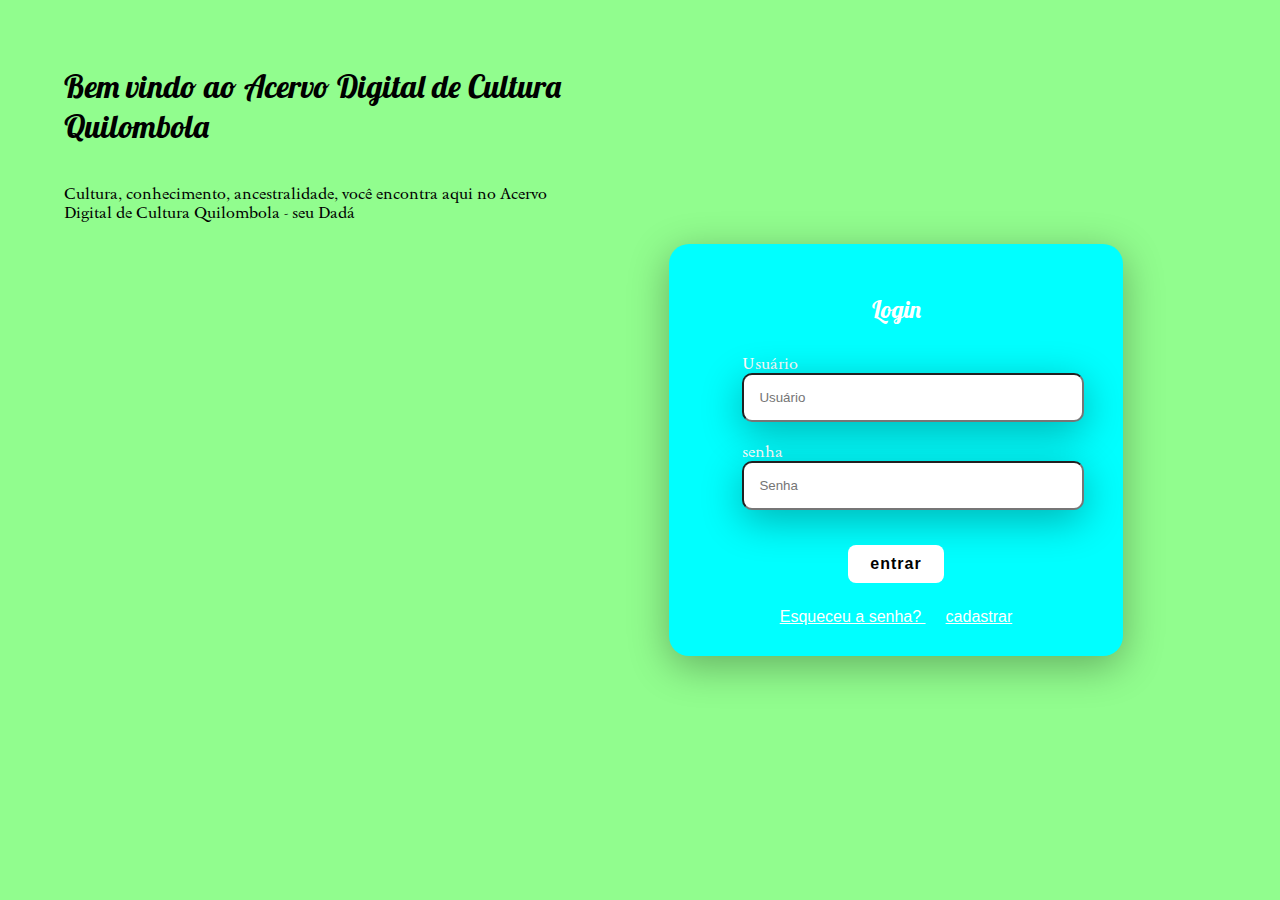
<file: index.html>
<!DOCTYPE html>
<html lang="pt-br">
<head>
    <meta charset="UTF-8">
    <meta name="viewport" content="width=device-width, initial-scale=1.0">
    <title>Tela inicial</title>
    <link rel="stylesheet" href="style.css">

    <style>
    /*Fontes*/
    @import url('https://fonts.googleapis.com/css2?family=Lobster&family=Pacifico&display=swap');
    @import url('https://fonts.googleapis.com/css2?family=Lobster&family=Pacifico&family=Sedan:ital@0;1&display=swap');

/* login*/
.main-login{  
width: 100vw;
height: 100vh;
display: flex;justify-content: center;
align-items: center;
background-color: rgba(12, 251, 4, 0.451);
background-repeat: no-repeat;
background-size: 100%;
}
/*lado esquerdo da tela*/
.left-login{
    width: 40vw;
    height: 90vh;
    display: flex;
    align-items: center;
    flex-direction: column;
}

.left-login >h1{
  color: rgb(0, 0, 0);
  font-family: "Lobster", Arial, Helvetica, sans-serif;
  font-weight: 450;
  font-style: normal;

}
.left-login >p{
    color: rgb(0, 0, 0);
  font-family: "Sedan", serif;
  font-weight: 400;
  font-style: normal;
}

/*lado direito da tela*/
.right-login{
    width: 50vw;
    height: 100vh;
    display: flex;justify-content: center;
    align-items: center;
}

.card-input{
    width: 60%;
    display: flex;justify-content: center;
    align-items: center;
    flex-direction: column;
    padding: 30px 35px;
    /*background-image: url(midias/AfricanArtConcepts\ -\ Etsy.jpeg);*/
    background-color: aqua;
    border-radius: 20px;
    box-shadow: 0 10px 40px rgba(0, 0, 0, 0.307);
}

.textfield{
    width: 80%;
    display: flex;
    flex-direction: column;
    align-items: start;
    justify-content: center;
    margin: 10px 0;
}

.textfield >input{
    width: 100%;
    border: nome;
    border-radius: 10px;
    padding: 15px;
    background-color: rgb(255, 255, 255);
    color: blue;
    font-size: 12;
    box-shadow: 0 10px 40px rgba(0, 0, 0, 0.307);
    outline: nome;
}
.textfield >label{
    color: #ffffff;
  font-family: "Sedan", serif;
  font-weight: 400;
  font-style: normal;
    
}
/*nome login*/
h2{
    color: #ffffff;
    font-family: "Lobster", sans-serif;
  font-weight: 400;
  font-style: normal;
}

/*botão*/
.cdt-login{
    width: 25%;
    padding: 10px 0;
    margin: 25px;
    border: none;
    border-radius:8px ;
    font-weight: 700;
    letter-spacing: 1px;
    font-size: medium;
    cursor: pointer;
    background-color: rgb(255, 255, 255);
   
   
}

.cdt-login:hover {
            background-color: #313131; /* Cor de fundo alterada */
           
}

/*links de cadastro e recuperar senha*/
 a{
    cursor: pointer; /* Altera o cursor ao passar o mouse */
    font-family: Arial, Helvetica, sans-serif;
    font-weight: 100;
    color: rgb(255, 255, 255);
     padding: 0 10px;
}

    </style>
</head>
<body>
    <div class="main-login">
        <div class="left-login">
            <h1>Bem vindo ao Acervo Digital de Cultura Quilombola </h1>
            <p>Cultura, conhecimento, ancestralidade, você encontra aqui no Acervo Digital de Cultura Quilombola - seu Dadá</p>
        </div>
           
        <div class="right-login">
            <div class="card-input">
                <h2>Login</h2>

                <div class="textfield">
                    <label for="usuario">Usuário</label>
                    <input type="text" name="Usuário" placeholder="Usuário">
                </div>

                <div class="textfield">
                    <label for="senha">senha</label>
                    <input type="password" name="senha" placeholder="Senha">
                </div>

                    <button id="entrarButton" class="cdt-login">entrar</button>
           
            <div class="links">
                <a href="Recuperar senha">Esqueceu a senha? </a>
                <a href="telaCadastro.html">cadastrar</a>
            </div>
        </div>
    </div>

    <script>
        document.getElementById("entrarButton").addEventListener("click", function() {
            window.location.href = "telaPincipal.html";
        });</script>
</body>
</html>
</file>
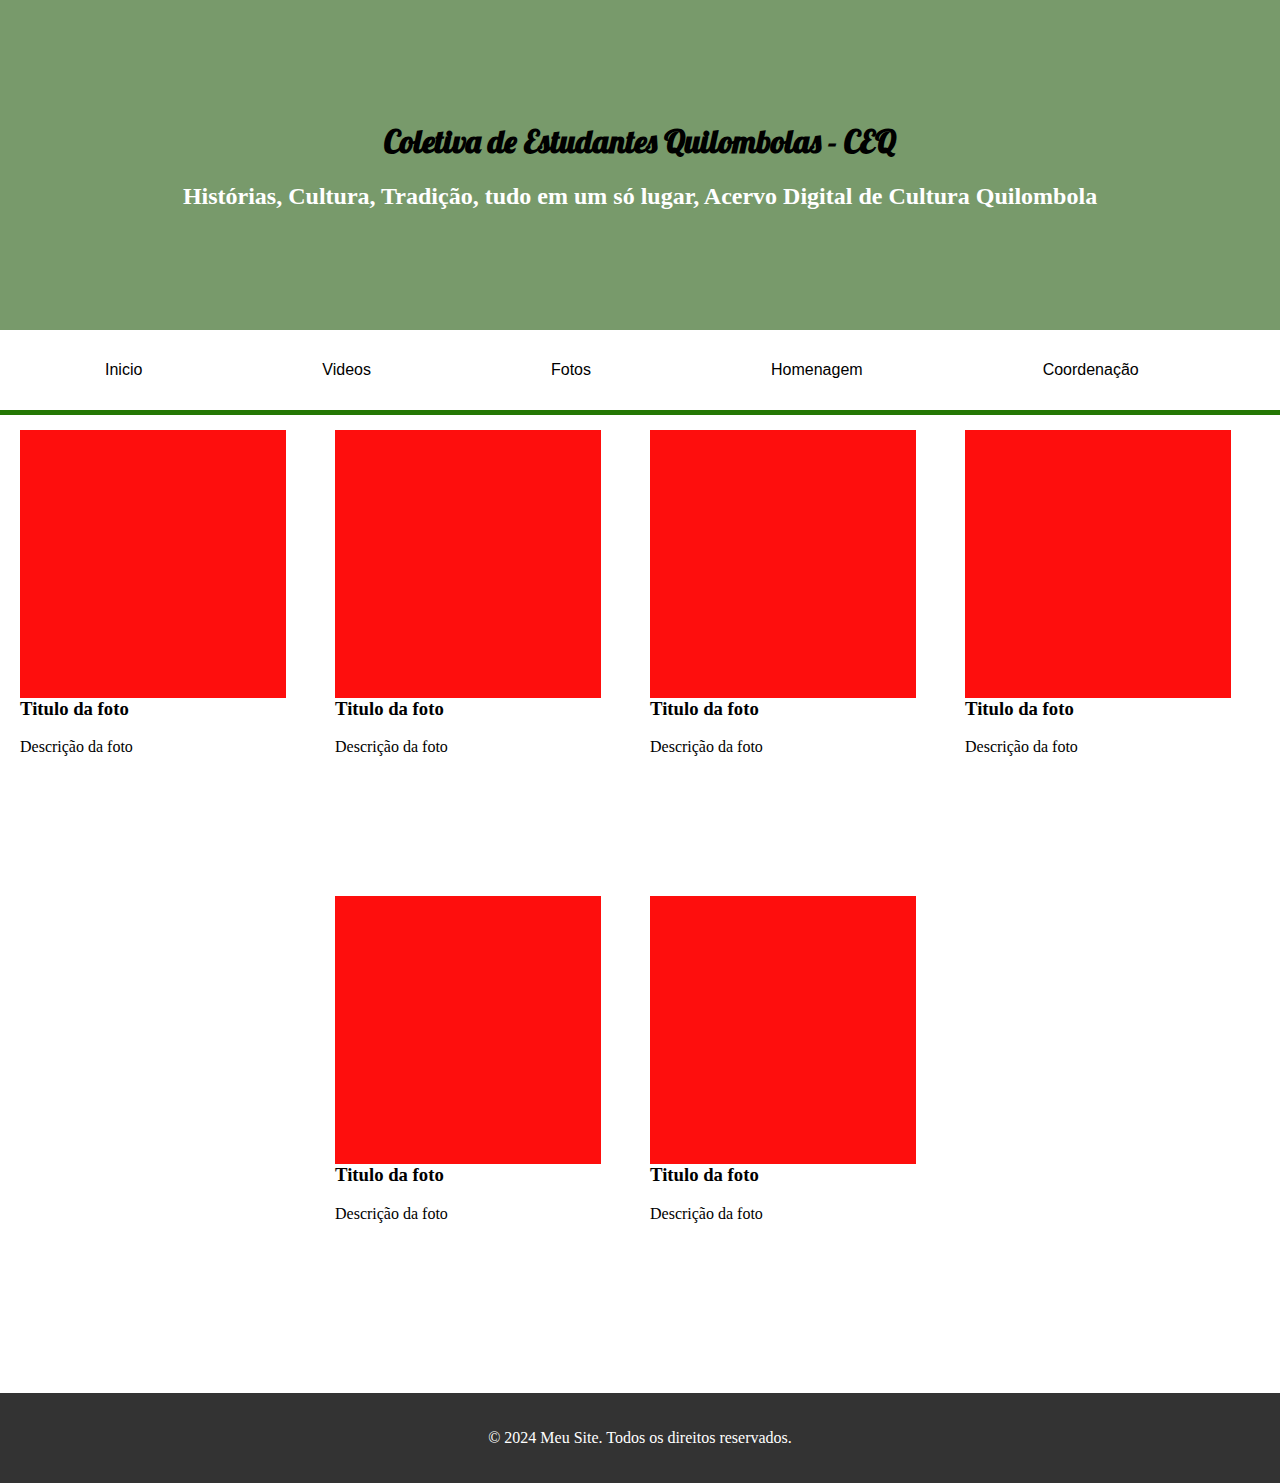
<file: coordenaçao.html>
<!DOCTYPE html>
<html lang="pt-br">
<head>
    <meta charset="UTF-8">
    <meta name="viewport" content="width=device-width, initial-scale=1.0">
    <title>Coordenação</title>
    <link rel="stylesheet" href="style.css">
    <style>
    
    .image-container {
        display: flex;
        flex-wrap: wrap;
        justify-content: center;
        gap: 20px; /* Espaçamento entre as imagens */
    }

    .image {
        width: 70%; /* Largura de 70% */
        flex: 0 0 calc(25% - 25px); /* Define a largura das imagens */
    }

    .image img {
        width: 90%;
        height: 60%;
        display: block;
    }

    .image h3 {
        margin-top: 0; /* Remove o espaçamento superior do título */
        justify-content: center;
    }
</style>
</head>
<body>
<!-- Cabeçalho -->
<header>
    <h1>Coletiva de Estudantes Quilombolas - CEQ</h1>
    <h2>Histórias, Cultura, Tradição, tudo em um só lugar, Acervo Digital de Cultura Quilombola</h2>
</header>

<!-- Menu Interativo -->
<nav>
    <ul>
        <li><a href="paginadoColetivo.html">Inicio</a></li>
        <li><a href="Paginadevideos.html">Videos</a></li>
        <li><a href="fotos.html">Fotos</a></li>
        <li><a href="#">Homenagem</a></li>
        <li><a href="coordenaçao.html">Coordenação</a></li>
        <li>
            <a href="#">Contato</a>
            <div class="submenu">
                <a href="mailto:cequfopa025@gmailcom">Email</a>
                <a href="https://www.instagram.com/ceq.ufopa.oficial?igsh=MXN3Z2xyOXJ5ZTRoaQ==" target="_blank">Instagram</a>
            </div>
        </li>
    </ul>
</nav>

<hr class="custom-line">

<!-- Imagens -->
<div class="image-container">
    <div class="image">
        <img src="teste 1.jpg" alt="Imagem 1">
        <h3>Titulo da foto</h3>
        <p>Descrição da foto</p>
    </div>
    <div class="image">
        <img src="teste 1.jpg" alt="Imagem 2">
        <h3>Titulo da foto</h3>
        <p>Descrição da foto</p>
    </div>
    <div class="image">
        <img src="teste 1.jpg" alt="Imagem 3">
        <h3>Titulo da foto</h3>
        <p>Descrição da foto</p>
    </div>
    <div class="image">
        <img src="teste 1.jpg" alt="Imagem 4">
        <h3>Titulo da foto</h3>
        <p>Descrição da foto</p>
    </div>
    <div class="image">
        <img src="teste 1.jpg">
        <h3>Titulo da foto</h3>
        <p>Descrição da foto</p>
    </div>
    <div class="image">
        <img src="teste 1.jpg" alt="Imagem 6">
        <h3>Titulo da foto</h3>
        <p>Descrição da foto</p>
    </div>
</div>

<!-- Rodapé -->
<footer>
    <p>&copy; 2024 Meu Site. Todos os direitos reservados.</p>
</footer>
</body>
</html>
</file>
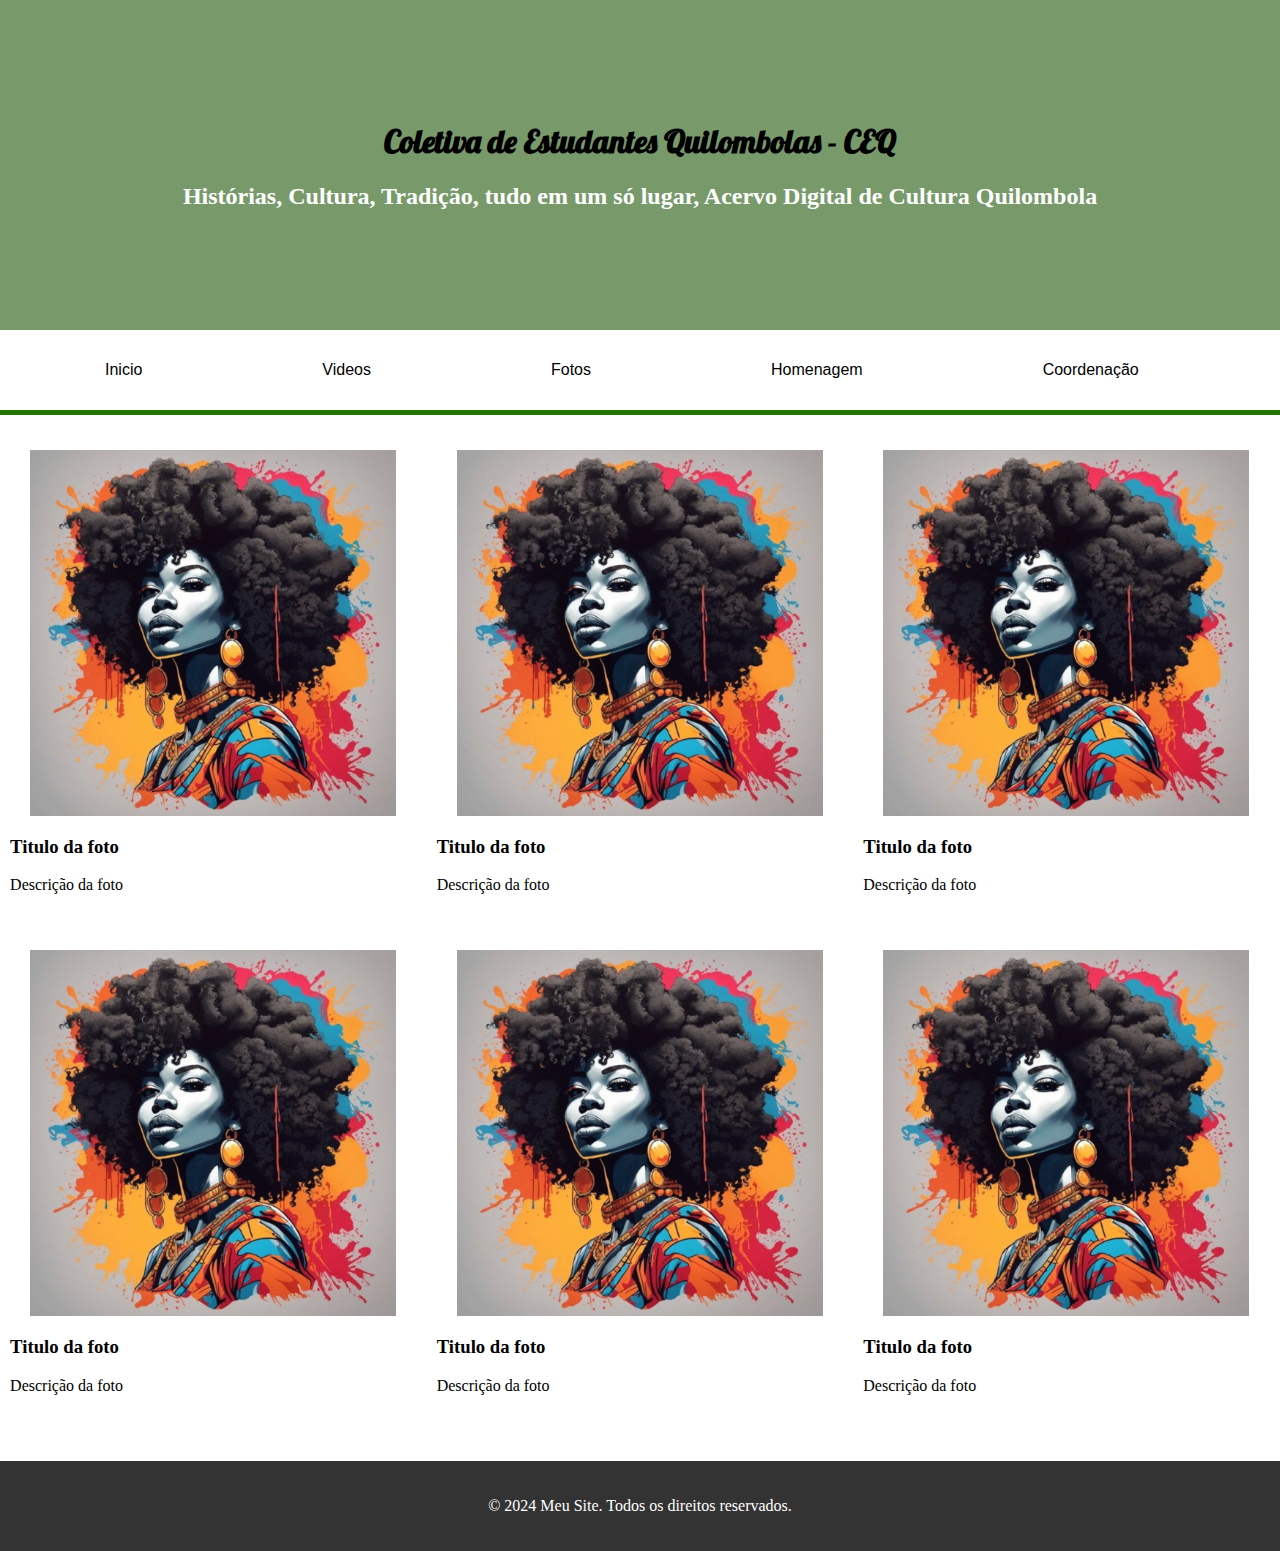
<file: fotos.html>
<!DOCTYPE html>
<html lang="en">
<head>
    <meta charset="UTF-8">
    <meta name="viewport" content="width=device-width, initial-scale=1.0">
    <title>Videos</title>
    <link rel="stylesheet" href="style.css">
    <style>
        .image-container {
            display: flex;
            flex-wrap: wrap;
            justify-content: center;
            gap: 20px; /* Espaçamento entre as imagens */
        }

        .image {
            width: 70%; /* Largura de 70% */
            flex: 0 0 calc(33.33% - 20px); /* Define a largura das imagens */
        }

        .image img {
            width: 90%;
            display: block;
            margin: 20px;
        }

        .image h3 {
            margin-top: 0; /* Remove o espaçamento superior do título */
            justify-content: center;
        }
    </style>
</head>
<body>
    <!-- Cabeçalho -->
    <header>
        <h1>Coletiva de Estudantes Quilombolas - CEQ</h1>
        <h2>Histórias, Cultura, Tradição, tudo em um só lugar, Acervo Digital de Cultura Quilombola</h2>
    </header>

    <!-- Menu Interativo -->
    <nav>
        <ul>
            <li><a href="paginadoColetivo.html">Inicio</a></li>
            <li><a href="Paginadevideos.html">Videos</a></li>
            <li><a href="fotos.html">Fotos</a></li>
            <li><a href="#">Homenagem</a></li>
            <li><a href="coordenaçao.html">Coordenação</a></li>
        </ul>
    </nav>
    
    <hr class="custom-line">

    <!-- Imagens -->
    <div class="image-container">
        <div class="image">
            <img src="midias/imagempara teste.jpeg" alt="Imagem 1">
            <h3>Titulo da foto</h3>
            <p>Descrição da foto</p>
        </div>
        <div class="image">
            <img src="midias/imagempara teste.jpeg" alt="Imagem 2">
            <h3>Titulo da foto</h3>
            <p>Descrição da foto</p>
        </div>
        <div class="image">
            <img src="midias/imagempara teste.jpeg" alt="Imagem 3">
            <h3>Titulo da foto</h3>
            <p>Descrição da foto</p>
        </div>
        <div class="image">
            <img src="midias/imagempara teste.jpeg" alt="Imagem 4">
            <h3>Titulo da foto</h3>
            <p>Descrição da foto</p>
        </div>
        <div class="image">
            <img src="midias/imagempara teste.jpeg" alt="Imagem 5">
            <h3>Titulo da foto</h3>
            <p>Descrição da foto</p>
        </div>
        <div class="image">
            <img src="midias/imagempara teste.jpeg" alt="Imagem 6">
            <h3>Titulo da foto</h3>
            <p>Descrição da foto</p>
        </div>
    </div>

    <!-- Rodapé -->
    <footer>
        <p>&copy; 2024 Meu Site. Todos os direitos reservados.</p>
    </footer>
</body>
</html>
</file>
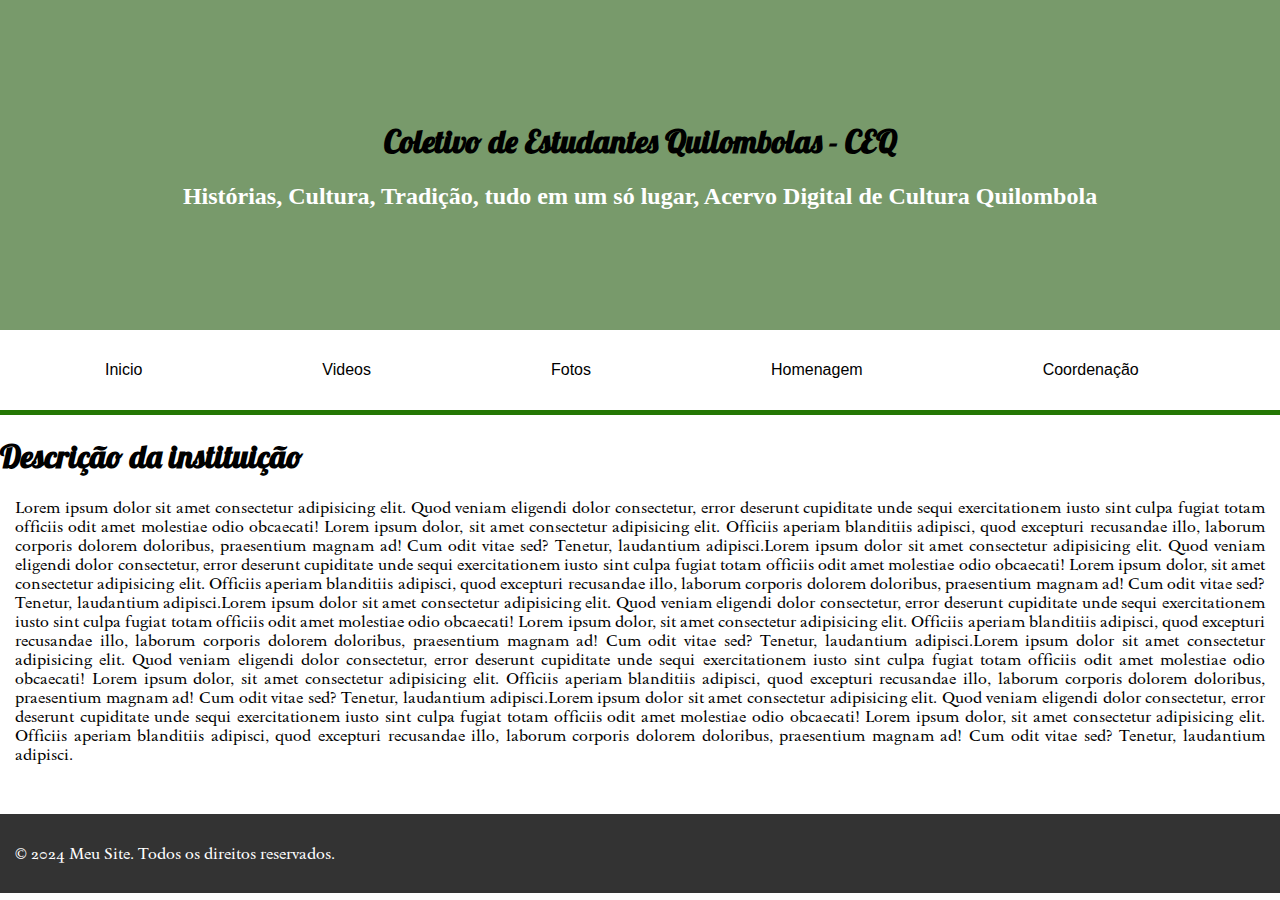
<file: paginadoColetivo.html>
<!DOCTYPE html>
<html lang="en">
<head>
    <meta charset="UTF-8">
    <meta name="viewport" content="width=device-width, initial-scale=1.0">
    <title>Pagina inicial do Coletivo</title>
    <link rel="stylesheet" href="style.css">
</head>
<style>
     @import url('https://fonts.googleapis.com/css2?family=Lobster&family=Pacifico&family=Sedan:ital@0;1&display=swap');
    p{
    margin: 10px 15px;
    font-family: "Sedan", serif;
    text-align: justify;
    }
</style>
<body>
      <!-- Cabeçalho -->
      <header>
        <h1>Coletivo de Estudantes Quilombolas - CEQ</h1>
        <h2>Histórias, Cultura, Tradição, tudo em um só lugar, Acervo Digital de Cultura Quilombola</h2>
    </header>

         <!-- Menu Interativo -->
    <nav>
        <ul>
            <li><a href="paginadoColetivo.html">Inicio</a></li>
            <li><a href="Paginadevideos.html">Videos</a></li>
            <li><a href="fotos.html">Fotos</a></li>
            <li><a href="#">Homenagem</a></li>
            <li><a href="coordenaçao.html">Coordenação</a></li>
        </ul>
    </nav>
    
    <hr class="custom-line">
    <H1>Descrição da instituição</H1>
    <p>Lorem ipsum dolor sit amet consectetur adipisicing elit. Quod veniam eligendi dolor consectetur, error deserunt cupiditate unde sequi exercitationem iusto sint culpa fugiat totam officiis odit amet molestiae odio obcaecati! Lorem ipsum dolor, sit amet consectetur adipisicing elit. Officiis aperiam blanditiis adipisci, quod excepturi recusandae illo, laborum corporis dolorem doloribus, praesentium magnam ad! Cum odit vitae sed? Tenetur, laudantium adipisci.Lorem ipsum dolor sit amet consectetur adipisicing elit. Quod veniam eligendi dolor consectetur, error deserunt cupiditate unde sequi exercitationem iusto sint culpa fugiat totam officiis odit amet molestiae odio obcaecati! Lorem ipsum dolor, sit amet consectetur adipisicing elit. Officiis aperiam blanditiis adipisci, quod excepturi recusandae illo, laborum corporis dolorem doloribus, praesentium magnam ad! Cum odit vitae sed? Tenetur, laudantium adipisci.Lorem ipsum dolor sit amet consectetur adipisicing elit. Quod veniam eligendi dolor consectetur, error deserunt cupiditate unde sequi exercitationem iusto sint culpa fugiat totam officiis odit amet molestiae odio obcaecati! Lorem ipsum dolor, sit amet consectetur adipisicing elit. Officiis aperiam blanditiis adipisci, quod excepturi recusandae illo, laborum corporis dolorem doloribus, praesentium magnam ad! Cum odit vitae sed? Tenetur, laudantium adipisci.Lorem ipsum dolor sit amet consectetur adipisicing elit. Quod veniam eligendi dolor consectetur, error deserunt cupiditate unde sequi exercitationem iusto sint culpa fugiat totam officiis odit amet molestiae odio obcaecati! Lorem ipsum dolor, sit amet consectetur adipisicing elit. Officiis aperiam blanditiis adipisci, quod excepturi recusandae illo, laborum corporis dolorem doloribus, praesentium magnam ad! Cum odit vitae sed? Tenetur, laudantium adipisci.Lorem ipsum dolor sit amet consectetur adipisicing elit. Quod veniam eligendi dolor consectetur, error deserunt cupiditate unde sequi exercitationem iusto sint culpa fugiat totam officiis odit amet molestiae odio obcaecati! Lorem ipsum dolor, sit amet consectetur adipisicing elit. Officiis aperiam blanditiis adipisci, quod excepturi recusandae illo, laborum corporis dolorem doloribus, praesentium magnam ad! Cum odit vitae sed? Tenetur, laudantium adipisci.</p>
    
     <!-- Rodapé -->
     <footer>
        <p>&copy; 2024 Meu Site. Todos os direitos reservados.</p>
    </footer>
</body>
</html>
</file>
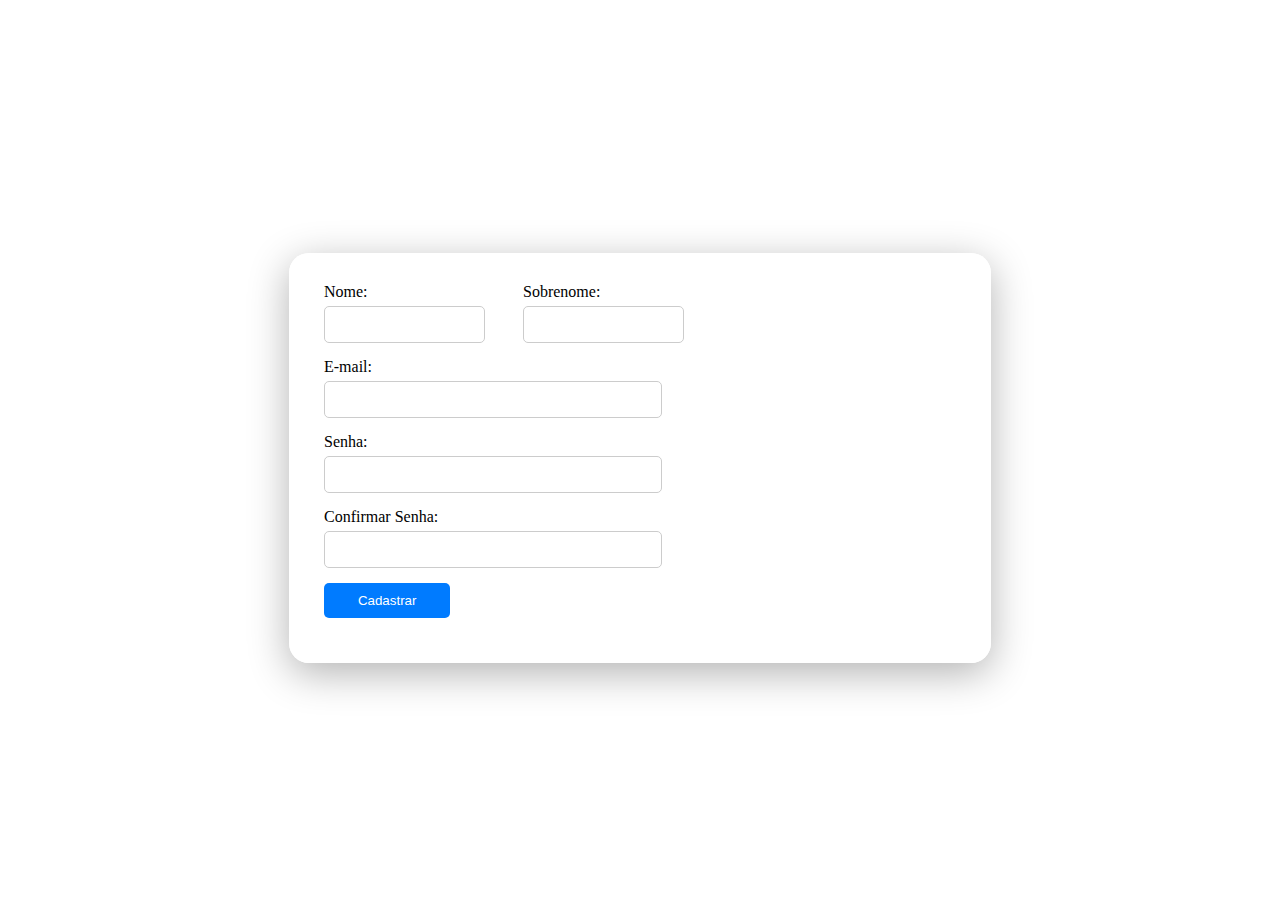
<file: telaCadastro.html>
<!DOCTYPE html>
<html lang="pt-br">
<head>
    <meta charset="UTF-8">
    <meta name="viewport" content="width=device-width, initial-scale=1.0">
    <title>Cadastro</title>
    <style>
        body {
            display: flex;
            justify-content: center;
            align-items: center;
            height: 100vh;
           /* background-image: url('imagem de fundo.png'); /* Substitua pelo caminho da sua imagem de fundo */
        }

        .form-container {
            width: 50%;
            padding: 30px 35px;
            background-color: rgba(255, 255, 255, 0.9); /* Fundo semi-transparente para destacar o formulário */
            border-radius: 20px;
            box-shadow: 0 10px 40px rgba(0, 0, 0, 0.307);
        }

        .form-group {
            margin-bottom: 15px;
        }

        label {
            display: block;
            margin-bottom: 5px;
        }

        input[type="text"],
        input[type="email"],
        input[type="password"] {
            width: 50%;
            padding: 10px;
            border-radius: 5px;
            border: 1px solid #ccc;
        }

        .name-group {
            display: flex;
            justify-content:left;
    
        }

        .name-group input {
            width: 70%; /* Usando 48% para evitar margens laterais */
        }

        button {
            width: 20%;
            padding: 10px;
            border-radius: 5px;
            border: none;
            background-color: #007bff;
            color: #fff;
            cursor: pointer;
        }
        button:hover {
            background-color: #0b07fc; /* Cor de fundo alterada */
        }

    </style>
</head>
<body>
<main class="form-container">
    <form action="#" method="post">
        <div class="form-group name-group">
            <div>
                <label for="first-name">Nome:</label>
                <input type="text" id="first-name" name="first-name" required>
            </div>
            <div>
                <label for="last-name">Sobrenome:</label>
                <input type="text" id="last-name" name="last-name" required>
            </div>
        </div>

        <div class="form-group">
            <label for="email">E-mail:</label>
            <input type="email" id="email" name="email" required>
        </div>

        <div class="form-group">
            <label for="password">Senha:</label>
            <input type="password" id="password" name="password" required>
        </div>

        <div class="form-group">
            <label for="confirm-password">Confirmar Senha:</label>
            <input type="password" id="confirm-password" name="confirm-password" required>
        </div>
        <div class="form-group">
            <button id="CadastrarButton" type="submit">Cadastrar</button>
        </div>
    </form>
</main>
<script>
    document.getElementById("CadastrarButton").addEventListener("click", function() {
        window.location.href = "index.html";
    });</script>
</body>
</html>
</file>
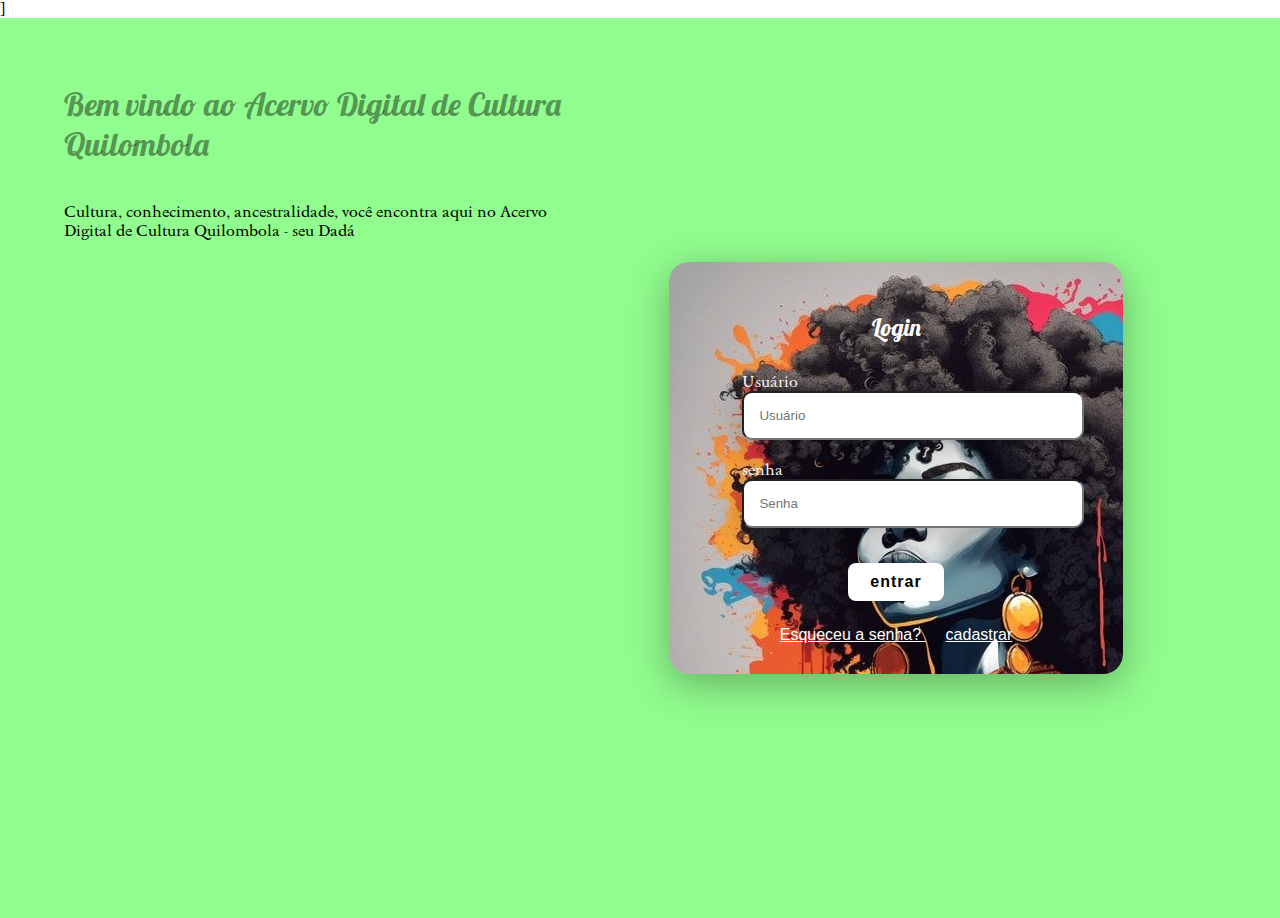
<file: telaInicial.html>
<!DOCTYPE html>
<html lang="pt-br">
<head>
    <meta charset="UTF-8">
    <meta name="viewport" content="width=device-width, initial-scale=1.0">
    <title>Tela inicial</title>]
    <link rel="stylesheet" href="style.css">

    <style>
    /*Fontes*/
    @import url('https://fonts.googleapis.com/css2?family=Lobster&family=Pacifico&display=swap');
    @import url('https://fonts.googleapis.com/css2?family=Lobster&family=Pacifico&family=Sedan:ital@0;1&display=swap');

/* login*/
.main-login{  
width: 100vw;
height: 100vh;
display: flex;justify-content: center;
align-items: center;
background-color: rgba(12, 251, 4, 0.451);
background-repeat: no-repeat;
background-size: 100%;
}
/*lado esquerdo da tela*/
.left-login{
    width: 40vw;
    height: 90vh;
    display: flex;
    align-items: center;
    flex-direction: column;
}

.left-login >h1{
color: rgba(0, 0, 0, 0.421);
  font-family: "Lobster", Arial, Helvetica, sans-serif;
  font-weight: 450;
  font-style: normal;

}
.left-login >p{
    color: rgb(0, 0, 0);
  font-family: "Sedan", serif;
  font-weight: 400;
  font-style: normal;
}

/*lado direito da tela*/
.right-login{
    width: 50vw;
    height: 100vh;
    display: flex;justify-content: center;
    align-items: center;
}

.card-input{
    width: 60%;
    display: flex;justify-content: center;
    align-items: center;
    flex-direction: column;
    padding: 30px 35px;
    background-image: url(midias/AfricanArtConcepts\ -\ Etsy.jpeg);
    border-radius: 20px;
    box-shadow: 0 10px 40px rgba(0, 0, 0, 0.307);
}

.textfield{
    width: 80%;
    display: flex;
    flex-direction: column;
    align-items: start;
    justify-content: center;
    margin: 10px 0;
}

.textfield >input{
    width: 100%;
    border: nome;
    border-radius: 10px;
    padding: 15px;
    background-color: rgb(255, 255, 255);
    color: blue;
    font-size: 12;
    box-shadow: 0 10px 40px rgba(0, 0, 0, 0.307);
    outline: nome;
}
.textfield >label{
    color: #ffffff;
  font-family: "Sedan", serif;
  font-weight: 400;
  font-style: normal;
    
}
/*nome login*/
h2{
    color: #ffffff;
    font-family: "Lobster", sans-serif;
  font-weight: 400;
  font-style: normal;
}

/*botão*/
.cdt-login{
    width: 25%;
    padding: 10px 0;
    margin: 25px;
    border: none;
    border-radius:8px ;
    font-weight: 700;
    letter-spacing: 1px;
    font-size: medium;
    cursor: pointer;
    background-color: rgb(255, 255, 255);
   
   
}

.cdt-login:hover {
            background-color: #313131; /* Cor de fundo alterada */
           
}

/*links de cadastro e recuperar senha*/
 a{
    cursor: pointer; /* Altera o cursor ao passar o mouse */
    font-family: Arial, Helvetica, sans-serif;
    font-weight: 100;
    color: rgb(255, 255, 255);
     padding: 0 10px;
}

    </style>
</head>
<body>

    <div class="main-login">
        <div class="left-login">
            <h1>Bem vindo ao Acervo Digital de Cultura Quilombola </h1>
            <p>Cultura, conhecimento, ancestralidade, você encontra aqui no Acervo Digital de Cultura Quilombola - seu Dadá</p>
        </div>
           
        <div class="right-login">
            <div class="card-input">
                <h2>Login</h2>

                <div class="textfield">
                    <label for="usuario">Usuário</label>
                    <input type="text" name="Usuário" placeholder="Usuário">
                </div>

                <div class="textfield">
                    <label for="senha">senha</label>
                    <input type="password" name="senha" placeholder="Senha">
                </div>

                    <button id="entrarButton" class="cdt-login">entrar</button>
           
            <div class="links">
                <a href="Recuperar senha">Esqueceu a senha? </a>
                <a href="telaCadastro.html">cadastrar</a>
            </div>
        </div>
    </div>

    <script>
        document.getElementById("entrarButton").addEventListener("click", function() {
            window.location.href = "telaPincipal.html";
        });</script>
</body>
</html>
</file>
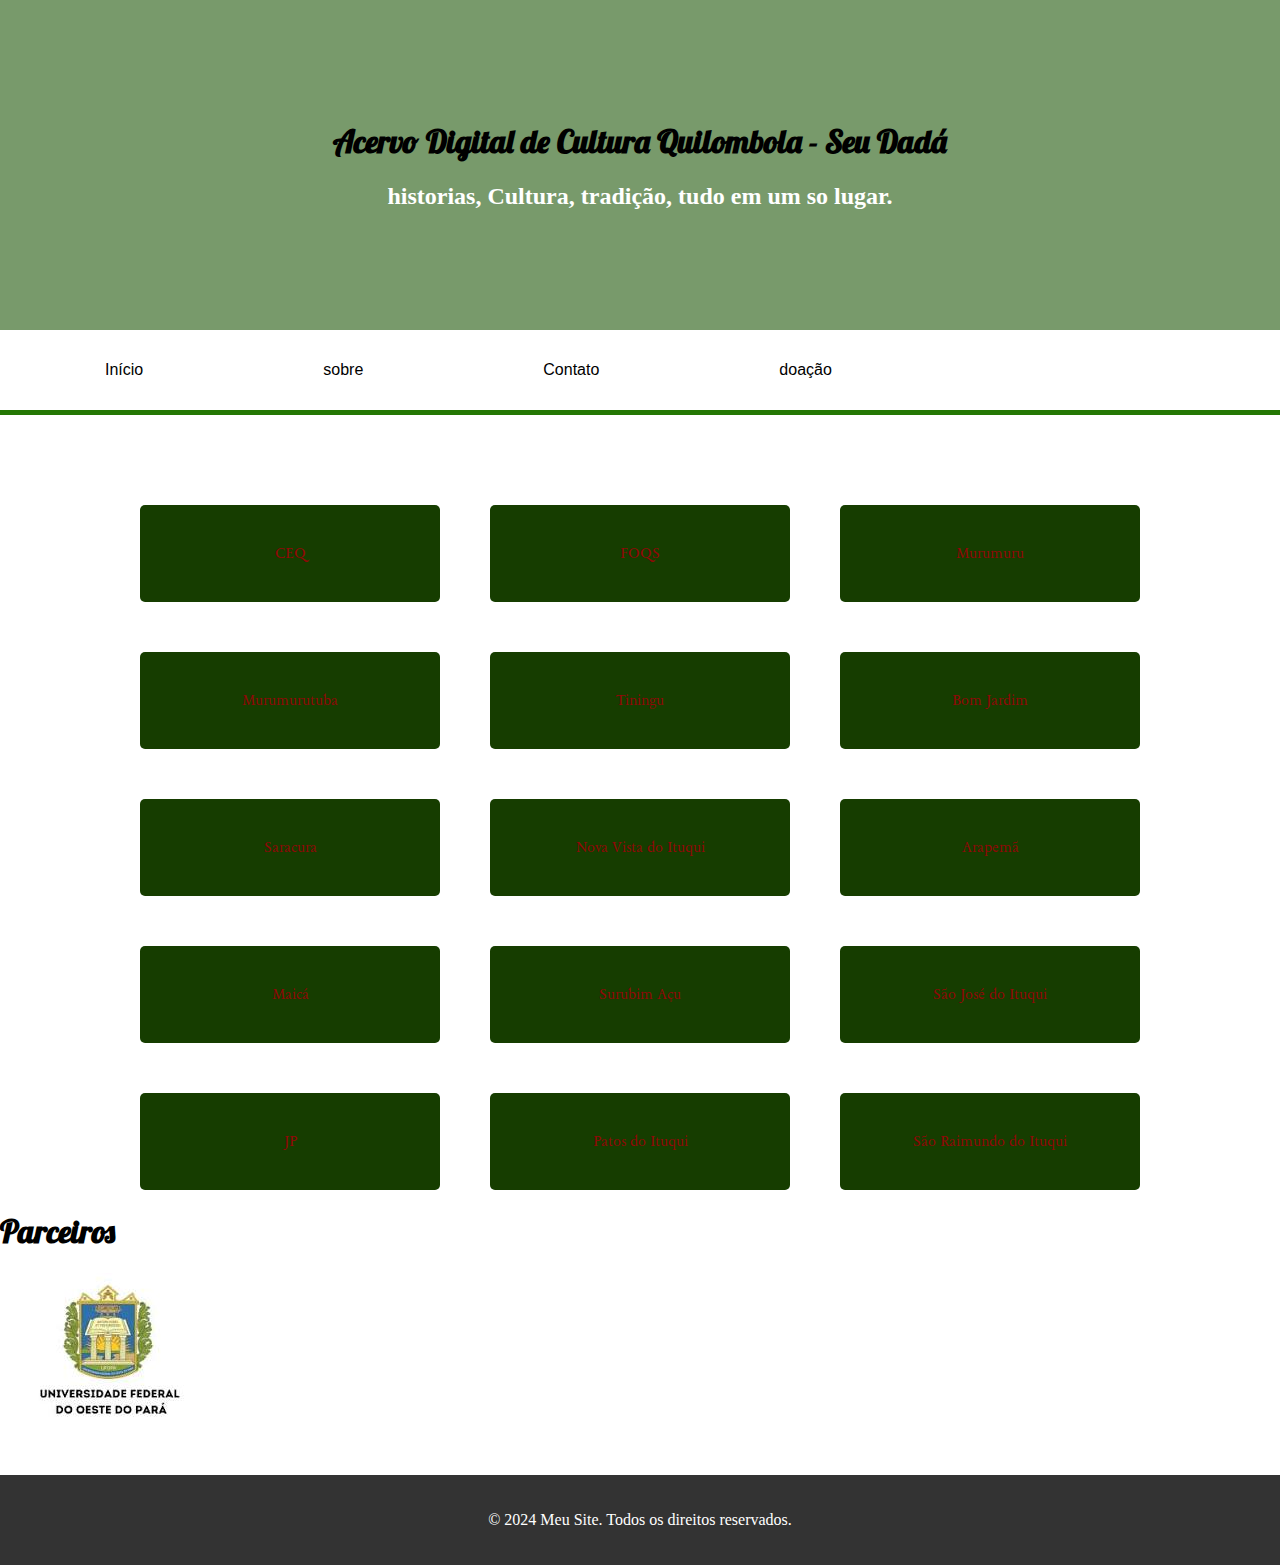
<file: telaPincipal.html>
<!DOCTYPE html>
<html lang="pt-br">
<head>
    <meta charset="UTF-8">
    <meta name="viewport" content="width=device-width, initial-scale=1.0">
    <title>Link para Próxima Página</title>
    <link rel="stylesheet" href="style.css">
    <style>
        @import url('https://fonts.googleapis.com/css2?family=Lobster&family=Pacifico&family=Sedan:ital@0;1&display=swap');

        /* botões */
        .button-container {
            display: flex;
            flex-wrap: wrap;
            justify-content: center;
            gap: 50px;
            margin-top: 90px; /* Espaçamento superior para centralizar os botões */
        }

        .my-button {
            padding: 40px 25px; /* Redução do tamanho do botão */
            background-color:rgb(22, 61, 0); /* Cor de fundo do botão */
            font-family: "Sedan", serif;
            font-weight: 400;
            font-style: normal;
            color: #900707; /* Cor do texto do botão */
            border: none; /* Remove a borda */
            border-radius: 5px; /* Adiciona cantos arredondados */
            cursor: pointer; /* Altera o cursor ao passar o mouse */
            font-size: 14px; /* Redução do tamanho da fonte */
            text-align: center; /* Centraliza o texto */
            text-decoration: none; /* Remove sublinhado padrão */
            transition: background-color 0.3s ease; /* Transição suave ao alterar a cor de fundo */
            flex-basis: calc(25% - 20px); /* 25% do container, subtraído o gap */
        }

        /* Estilo do botão quando o mouse passa por cima */
        .my-button:hover {
            background-color: rgb(10, 28, 0);; /* Cor de fundo alterada */
        }
    </style>
</head>
<body>
    <!--cabeçalho-->
    <header>
        <h1>Acervo Digital de Cultura Quilombola - Seu Dadá</h1>
        <h2>historias, Cultura, tradição, tudo em um so lugar.</h2>
    </header>

    <!-- Menu Interativo -->
    <nav>
        <ul>
            <li><a href="#">Início</a></li>
            <li><a href="#">sobre</a>
                <div class="submenu">
                    <a href="#">Projeto</a>
                    <a href="#">Equipe</a>
                </div>
            </li>
            <!--<li><a href="#">Serviços</a></li>-->
            <li>
            <a href="#">Contato</a>
            <div class="submenu">
                <a href="mailto:cequfopa025@gmailcom">Email</a>
                <a href="https://www.instagram.com/ceq.ufopa.oficial?igsh=MXN3Z2xyOXJ5ZTRoaQ==" target="_blank">Instagram</a>
            </div>
        </li>
        <li><a href="#">doação</a></li>
        </ul>
    </nav>
           
    <!--linha horizontal-->
    <hr class="custom-line">

    <!-- Container para os botões -->
    <div class="button-container">
        <!-- Botões -->
        <button id="ceqButton" class="my-button">CEQ</button>
        <button class="my-button">FOQS</button>
        <button class="my-button">Murumuru</button>
        <button class="my-button">Murumurutuba</button>
        <button class="my-button">Tiningu</button>
        <button class="my-button">Bom Jardim</button>
        <button class="my-button">Saracura</button>
        <button class="my-button">Nova Vista do Ituqui</button>
        <button class="my-button">Arapemã</button>
        <button class="my-button">Maicá</button>
        <button class="my-button">Surubim Açu</button>
        <button class="my-button">São José do Ituqui</button>
        <button class="my-button">JP</button>
        <button class="my-button">Patos do Ituqui</button>
        <button class="my-button">São Raimundo do Ituqui</button>
    </div>

    <!--Parceiros-->
    <div class="Parceiros"> 
        <h1> Parceiros </h1>
        <img src="logo ufopa.jpeg" alt="logo ufopa">
    </div>  

    <!-- Rodapé -->
    <footer>
        <p>&copy; 2024 Meu Site. Todos os direitos reservados.</p>
    </footer>

    <!-- Script JavaScript -->
    <script>
        document.getElementById("ceqButton").addEventListener("click", function() {
            window.location.href = "paginadoColetivo.html";
        });
    </script>
</body>
</html>
</file>
<file: style.css>
@charset "UTF-8";
@import url('https://fonts.googleapis.com/css2?family=Lobster&family=Pacifico&display=swap');

body{
    margin: 0;
}
 /* Estilizando o cabeçalho */
 header {
    background-color: #19530396;
   /* background-image: url(fototeste02.png);  URL da imagem de fundo */
    background-size: cover; /* Ajusta a imagem de fundo para cobrir todo o cabeçalho */
    background-position: center; /* Centraliza a imagem de fundo */
    color: #fff; /* Cor do texto no cabeçalho */
    text-align: center; /* Alinhamento do texto */
    padding: 100px 0; /* Espaçamento interno do cabeçalho */
}
     /* Estilos básicos para o menu */
     

    ul {
        list-style-type: none; /* Remove os marcadores de lista */
        padding: 50; /* Remove o espaçamento interno */
        margin: 20; /* Remove o espaçamento externo */
        display: flex; /* Permite que os itens da lista sejam exibidos em linha */
    }

    li {
        margin-right: 50px; /* Espaçamento entre os itens do menu */
    }

    li a {
        color: #000000; /* Cor do texto do menu */
        text-decoration: none; /* Remove sublinhado */
        padding: 15px 65px; /* Espaçamento interno */
        display: block; /* Transforma o link em um bloco */
        font-family: 'Franklin Gothic Medium', 'Arial Narrow', Arial, sans-serif;
        
    }
    h1{
        font-family: "Lobster", Arial, Helvetica, sans-serif;
        color: #000;  

    }
       

    li a:hover {
        background-color: #242323; /* Cor de fundo ao passar o mouse */
    }

/* linha horizontal*/
hr.custom-line {
    border: none; /* Remove a borda padrão */
    height: 5px; /* Espessura da linha */
    background-color: #247704; /* Cor da linha */
    margin: 15px 0; /* Espaçamento acima e abaixo da linha */
}
.submenu {
    display: none;
    position: absolute;
    background-color: #fff;
    border: 1px solid #ccc;
    padding: 10px;
    z-index: 1;
}

li:hover .submenu {
    display: block;
}

.submenu a {
    display: block;
    margin-bottom: 5px;
    color: #333;
    text-decoration: none;
}

.submenu a:hover {
    text-decoration: underline;
}
/* Estilos base */
body {
    font-size: 16px; /* Define o tamanho base da fonte */
}

/* Estilos para telas menores */
@media (max-width: 768px) {
    body {
        font-size: 14px; /* Reduz a fonte para telas menores */
    }

    .button-container {
        flex-wrap: wrap; /* Altera o fluxo dos botões */
        gap: 10px; /* Reduz o espaçamento entre os botões */
    }

    .my-button {
        padding: 30px 20px; /* Reduz o padding dos botões */
    }

    /* Mais estilos para telas menores */
}

/* Estilos para telas maiores */
@media (min-width: 1200px) {
    .button-container {
        gap: 60px; /* Aumenta o espaçamento entre os botões */
    }

    /* Mais estilos para telas maiores */
}

/* Estilos básicos para o rodapé */
footer {
    background-color: #333; /* Cor de fundo do rodapé */
    color: #fff; /* Cor do texto do rodapé */
    padding: 20px 0; /* Espaçamento interno do rodapé */
    text-align: center; /* Alinhamento do texto ao centro */
    position: relative; /* Posição relativa para o conteúdo da página */
    margin-top: 50px; /* Espaçamento superior para o rodapé */
}
</file>
